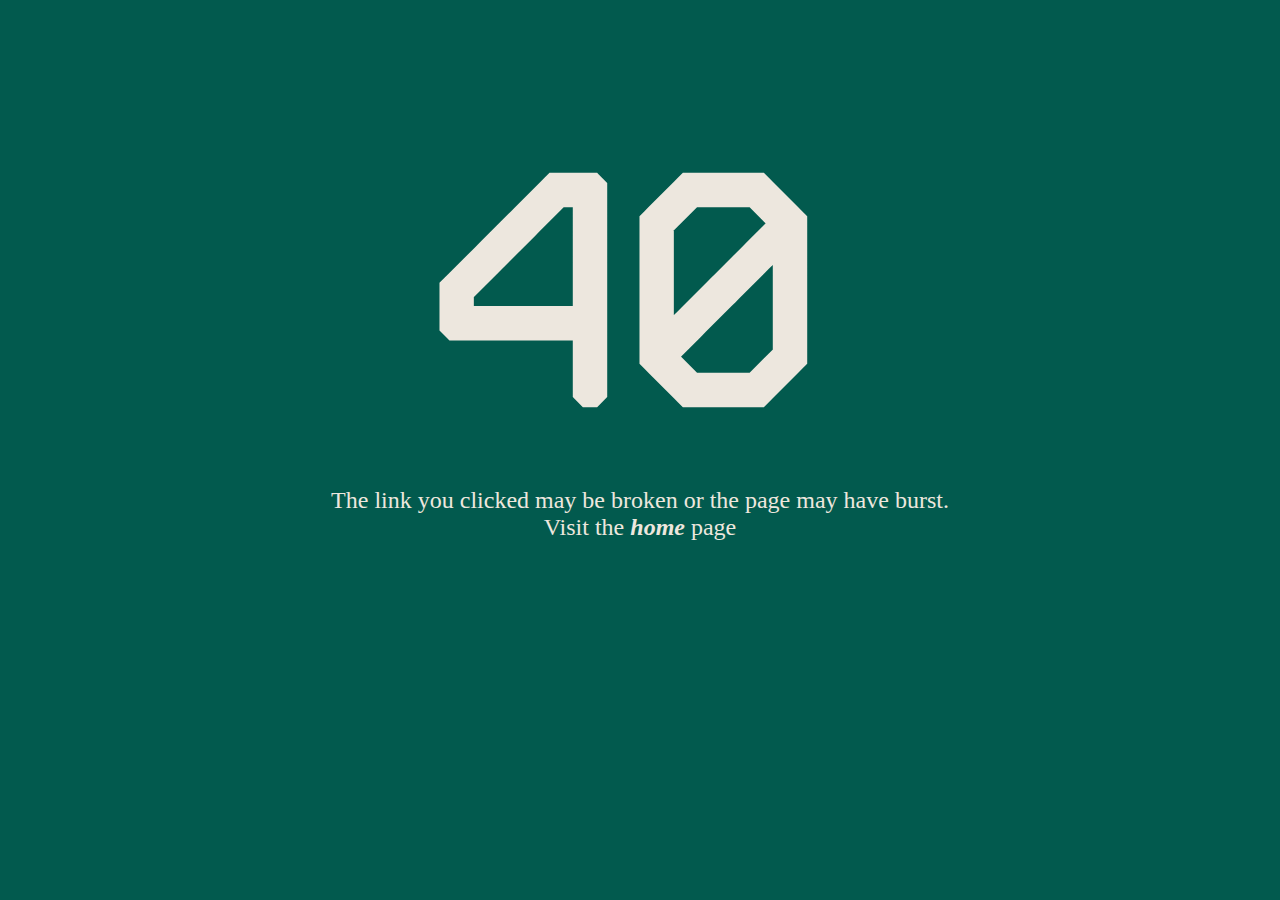
<file: other-pages/contact.html>
<!DOCTYPE html>
<html lang="en">
<head>
    <meta charset="UTF-8">
    <meta name="viewport" content="width=device-width, initial-scale=1.0">
    <title>Contact</title>
    <link rel="stylesheet" href="contact.css">
    <link rel="preconnect" href="https://fonts.googleapis.com">
<link rel="preconnect" href="https://fonts.gstatic.com" crossorigin>
<link href="https://fonts.googleapis.com/css2?family=Advent+Pro:ital,wght@0,100..900;1,100..900&family=Indie+Flower&family=Mynerve&display=swap" rel="stylesheet">
<link rel="preconnect" href="https://fonts.googleapis.com">
<link rel="preconnect" href="https://fonts.gstatic.com" crossorigin>
<link href="https://fonts.googleapis.com/css2?family=Gloria+Hallelujah&display=swap" rel="stylesheet">
    <link rel="preconnect" href="https://fonts.googleapis.com">
<link rel="preconnect" href="https://fonts.gstatic.com" crossorigin>
<link href="https://fonts.googleapis.com/css2?family=Advent+Pro:ital,wght@0,100..900;1,100..900&family=Indie+Flower&family=Mynerve&display=swap" rel="stylesheet">
</head>
<body>
    <header>
        <ul class="navigation">            
            <li><a href="../index.html">Home</a></li>
            <li><a href="/other-pages/projects.html">Projects</a></li>
            <li class="active" aria-current="page"><a href="#">Contact</a></li>
            <!-- <li><a href="//">Meet George</a></li> -->
        </ul>
    </header>
        <div class="txt-color">
    <div class="git">
    <h2 class="git">Visit my GitHub account</h1>
        <!-- <div class="typing-text">FFFFFFFfdefefef</div> -->
        <a href="https://www.github.com/georgemois23" target="_blank"><img id="imgg" src="github.svg"></a> </div>
    <div class="linkedin">
    <h2 class="git">Visit my LinkedIn account</h1>
        <!-- <h2 id="contactt">Contact me:</h2> -->
        <div class="container">
    <div><a href="https://www.linkedin.com/in/george-moysiadis/"><img id="imgg" src="linkedin.svg"></a></div>
    <!-- <div ><a href="https://www.github.com/georgemois23">Press here!</a> </div></div> -->
</div>
</div>
        
        <!-- <form action="mailto:your_email@example.com" method="post" enctype="text/plain">
            <label for="email">Email:</label><br>
            <input type="email" id="email" name="email" required><br><br>
            <input type="submit" value="Submit">
        </form> -->
    
</body>
<script>window.location.replace("/404.html");</script>
</html>
</file>
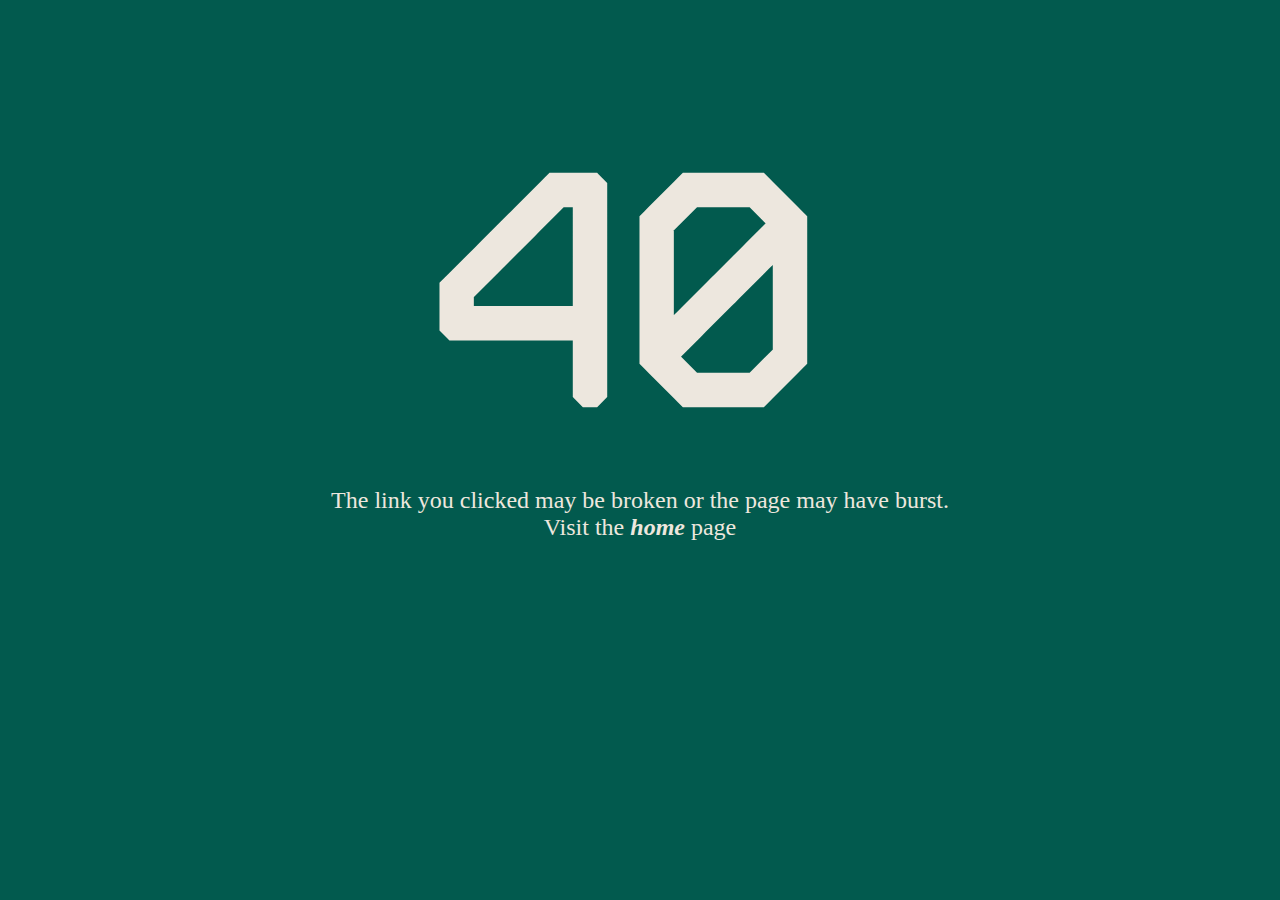
<file: other-pages/projects.html>
<!DOCTYPE html>
<html lang="en">
<head>
    <meta charset="UTF-8">
    <meta name="viewport" content="width=device-width, initial-scale=1.0">
    <title>Projects</title>
    <link rel="stylesheet" href="projects.css">
    <link rel="preconnect" href="https://fonts.googleapis.com">
<link rel="preconnect" href="https://fonts.gstatic.com" crossorigin>
<link href="https://fonts.googleapis.com/css2?family=Gloria+Hallelujah&display=swap" rel="stylesheet">
    <link rel="preconnect" href="https://fonts.googleapis.com">
<link rel="preconnect" href="https://fonts.gstatic.com" crossorigin>
<link href="https://fonts.googleapis.com/css2?family=Advent+Pro:ital,wght@0,100..900;1,100..900&family=Indie+Flower&family=Mynerve&display=swap" rel="stylesheet">
</head>
<body>
<header>
    <ul class="navigation">
        <li><a href="../index.html">Home</a></li>
        <li class="active" aria-current="page"><a href="#">Projects</a></li>
        <li><a href="/other-pages/contact.html">Contact</a></li>
        <!-- <li><a href="#about">Meet George</a></li> -->
    </ul>
</header>
    <div class="h">
    <h1>These are my projects</h1></div>

<!-- 
    <div class="container">
        <div class="item-1">1st</div>
        <div class="item-2">2nd</div>
        <div class="item-3">3rd</div>
        <div class="item-4">4th</div>
    </div>     -->
</div>
</body>
<script>window.location.replace("/404.html");</script>
</html>
</file>
<file: other-pages/contact.css>
/* html{
    background-color: lightcyan;
} */

*{
  display: none;
}
.active {
  background-color:black;
  border-radius: 15px;
    border-style:solid;
    /* border-color: rgb(93, 23, 93); */
    border-bottom: #240b36;
    border-top: #240b36;
}

body {
  margin: 0;
  padding: 0;
  padding-top: 10px;
  overflow-y: auto;
  overflow-x: hidden;
  margin-left:10px;
    margin-right: 15px;
}
 
.git{
  grid-row: span 2;
  grid-column: span 2;
  justify-self: center;
  align-self: center;
  text-align: center;
}
.linkedin{
  grid-row: span 2;
  grid-column: span 2;
  justify-self: center;
  align-self: center;
  text-align: center;
}


.txt-color{
  margin-top: 2em;
  padding-top: auto;
  overflow: hidden;
  font-size: x-large;
  color:  white;
  display: grid;
  grid-template-rows: repeat(2,100px);
    grid-template-columns: repeat(auto-fit,minmax(100px,1fr)) ;
}
a[href="https://www.github.com/georgemois23"] #imgg {
    margin: 0 auto;
}
a[href="https://www.github.com/georgemois23"]  {
    display: block;
    text-align: center;
    height: 100px;
}
a[href="https://www.linkedin.com/in/george-moysiadis/"] #imgg {
    margin: 0 auto;
}
a[href="https://www.linkedin.com/in/george-moysiadis/"]  {
    display: block;
    text-align: center;
    height: 100px;
}
.gloria-hallelujah-regular {
  font-family: "Gloria Hallelujah", cursive;
  font-weight: 400;
  font-style: normal;
}

@font-face {
  font-family: 'Miracode'; /* Name your font family */
  src: url("/other-pages/Miracode.ttf");}

.trigger{
    text-align: center;
}
.hidden {
    display: none; /* Initially hide the element */
    text-decoration: none;
    color: black;
    position: absolute; /* Position the element absolutely */
    top: 0; /* Align it with the top of the container */
    left: 500%; /* Position it to the right of the trigger */
    margin-left: 10px; /* Add some spacing */
}

.trigger:hover + .hidden,
.hidden:hover {
    display: block; /* Make the .hidden element visible when hovered over */
}


        #contactt{
            margin: 50px;
            text-align: center;
        }
        form{
            padding: 50px;
            text-align: center;
        }

  /* navigation start */
  .navigation {
    /* padding-top:10%; */
    position: sticky;
    list-style: none;
    /* margin: 10px 10px; */
    /* background: rgb(255, 255, 255); */
       /* background:  antiquewhite; */
    /* border-radius: 15px; */
    /* border-style:solid; */
    /* border-color: rgb(93, 23, 93); */
    display: flex;
    justify-content:space-evenly;
    border: 1px solid var(--bricks-color-ed8078);
    align-items: center;
    /* width: 70vw; */
    padding-left: 0;
    /* padding-right: 20px; */
  }

.navigation a {
  text-decoration: none;
  /* display: block; */
  top:10px;
  width:60%;
  z-index: 1;
  /* min-height: 50px; */
  margin: 0 15px;
  /* padding-top: 10px; */
  /* color: darkmagenta;  */
  color: white;
  font-weight: 600;
  line-height: normal;
  font-size: 50px;
  transition: all 250ms ease;
  opacity: 1;
}

.navigation a:hover {

  opacity: 0.9;
  font-weight:800;
  /* color: darkmagenta;  */
        /* font-weight: bolder; */
        /* text-shadow: -1px 1px 0 #ffffff,
                1px 1px 0 #ffffff,
                1px -1px 0 #ffffff,
                -1px -1px 0 #ffffff; */
}
/* navigation end */
  
  .typing-text {
    border-right: 5px solid;
    /* df */
      white-space: nowrap; /*Keep text on one line*/
      flex-direction: column;
      width: 100%;
      overflow: hidden; /* Hide overflowing text */
      animation: 
      typing 7s steps(86),
      cursor1 7s step-end  alternate;
  }
  
  @keyframes cursor1{
    40% {border-color: transparent;}
  }
  
  @media all and (min-width:570px) {
    .navigation  {
      gap: 50px;
    }}
  @media all and (max-width:500px) {
    .navigation  {
       flex-direction: column;
        flex-wrap: wrap;
        padding: 0;  
    }}
  @media all and (max-width:200px) {
    .navigation  {
       flex-direction:row;
        
        padding: 0;  
    }}
  

  /* Keyframes for the typing animation */
  @keyframes typing {
      from { width: 0} 
  }
  /* width */
  ::-webkit-scrollbar {
    width: 100%;
  }
  
  /* Track */
  ::-webkit-scrollbar-track {
    background: #f1f1f1;
  }
  
  /* Handle */
  ::-webkit-scrollbar-thumb {
    background: #000000;
  }
  
  /* Handle on hover */
  ::-webkit-scrollbar-thumb:hover {
    background: #000000;
  }
  .hh1{
      /* padding-top: 20px;
      padding-left: 10px; */
      /* float: left; */
      display: inline-block;
  }
  
  
  
    main{
      /* padding: auto; */
      
      background-size:auto;
      width: 100%; 
      height: 100%;
    }
    header{
      display: flex;
      justify-content: center;
      align-items: center;
      font-family: "Advent Pro", sans-serif;
    }
    .advent-pro{
      font-family: "Advent Pro", sans-serif;
      font-optical-sizing: auto;
      font-weight: 400;
      font-style: normal;
      font-variation-settings:"wdth" 100;
    }
    
    html{
      font-family: "Advent Pro", sans-serif;
      font-optical-sizing: auto;
      font-weight: 400;
      font-style: normal;
      font-size: 22px;
      /* background: linear-gradient(90deg, #4b6cb7 0%, #182848 100%); */
      /* background: linear-gradient(157deg,#659fdd 0%,#161a38 100%);
       */
       /* background: linear-gradient(291deg, rgba(0,0,128,1) 0%, rgba(63,9,121,1) 46%, rgba(0,212,255,1) 100%); */
       /* --tw-bg-opacity: 1;
       background-color: rgb(43 43 43 / var(--tw-bg-opacity)); */
       /* background: linear-gradient(123deg, rgba(0,0,128,1) 0%, rgba(154,8,161,1) 46%, rgba(0,212,255,1) 100%); */
      /* height: 100%;
      background: #c31432;  /* fallback for old browsers */
/* background: -webkit-linear-gradient(to right, #240b36, #c31432);  Chrome 10-25, Safari 5.1-6 */
/* background: linear-gradient(to right, #240b36, #c31432); W3C, IE 10+/ Edge, Firefox 16+, Chrome 26+, Opera 12+, Safari 7+ */ 

/* background-color: rgba(20, 20, 20); */
background-color: #240041;


    }
    
  
      img{
      height: 50px;
      width: 200px;
      position: relative;
      margin: 20px;
      /* z-index:0; */
    }
  
    video{
      top: 0;
      left: 0;
      padding:10px;
    }
</file>
<file: other-pages/projects.css>
/* html{
    background: rgb(0,0,128);
background: linear-gradient(123deg, rgba(0,0,128,0.8996848739495799) 13%, rgba(154,8,161,1) 63%, rgba(0,212,255,1) 100%);
height: 100%;
} */

*{
  display: none;
}

@media all and (min-width:570px) {
  .navigation  {
    gap: 50px;
  }}
@media all and (max-width:500px) {
  .navigation  {
     flex-direction: column;
      flex-wrap: wrap;
      padding: 0;  
  }}
@media all and (max-width:200px) {
  .navigation  {
     flex-direction:row;
      
      padding: 0;  
  }}

  .container{
    /* width: 80%; */
    margin: 0 auto;
    border: 10px solid red;
  }
  div > div{
    font-family: 'Courier New', Courier, monospace;
    text-align: center;
    color: aliceblue;
    box-sizing: border-box;
  }

  .container {
    display: grid;
    grid-template-rows: 100px 100px;
    grid-template-columns: 1fr 1fr 1fr;
    grid-auto-rows: 100px;
    align-items: center;
  }
   
  .item-1{
    grid-column: 1/4;
    grid-row: 1/3;
    
  }
  
  

  
body {
  margin: 0;
  padding: 0;
  padding-top: 10px;
  overflow-y: auto;
  overflow-x: hidden;
  margin-left:10px;
    margin-right: 15px;
}
.active {
  background-color:black;
  border-radius: 15px;
    border-style:solid;
    /* border-color: rgb(93, 23, 93); */
    border-bottom: #240b36;
    border-top: #240b36;
}


html{
    font-family: "Gloria Hallelujah", cursive;
  font-weight: 400;
    font-style: normal;
    font-size: 22px;
    background-size:auto;
    width: 100%; 
    height: 100%;
    /* background: linear-gradient(90deg, #4b6cb7 0%, #182848 100%); */
    /* background: linear-gradient(157deg,#659fdd 0%,#161a38 100%);
     */
     /* background: linear-gradient(291deg, rgba(0,0,128,1) 0%, rgba(63,9,121,1) 46%, rgba(0,212,255,1) 100%); */
     /* background: linear-gradient(123deg, rgba(0,0,128,1) 0%, rgba(154,8,161,1) 46%, rgba(0,212,255,1) 100%); */
     /* --tw-bg-opacity: 1;
     background-color: rgb(236 225 213 / var(--tw-bg-opacity)); */
     /* background: #c31432;  fallback for old browsers */
/* background: -webkit-linear-gradient(to right, #240b36, #c31432);  Chrome 10-25, Safari 5.1-6 */
/* background: linear-gradient(to right, #240b36, #c31432); W3C, IE 10+/ Edge, Firefox 16+, Chrome 26+, Opera 12+, Safari 7+ */ 

/* background-color: rgba(20, 20, 20); */
background-color: #240041;

  }

  header{
    display: flex;
    justify-content: center;
    align-items: center;
    font-family: "Advent Pro", sans-serif;
  }
  .h{
    color: white;
  }
/* navigation start */
.navigation {
  /* padding-top:10%; */
  position: sticky;
  list-style: none;
  /* margin: 10px 10px; */
  /* background: rgb(255, 255, 255); */
     /* background:  antiquewhite; */
  /* border-radius: 15px; */
  /* border-style:solid; */
  /* border-color: rgb(93, 23, 93); */
  display: flex;
  justify-content:space-evenly;
  border: 1px solid var(--bricks-color-ed8078);
  align-items: center;
  /* width: 70vw; */
  padding-left: 0;
  /* padding-right: 20px; */
}


.navigation a {
  text-decoration: none;
  /* display: block; */
  top:10px;
  width:60%;
  z-index: 1;
  /* min-height: 50px; */
  margin: 0 15px;
  /* padding-top: 10px; */
  /* color: darkmagenta;  */
  color: white;
  font-weight: 600;
  line-height: normal;
  font-size: 50px;
  transition: all 250ms ease;
  opacity: 1;
}

.navigation a:hover {

  opacity: 0.9;
  font-weight:800;
  /* color: darkmagenta;  */
        /* font-weight: bolder; */
        /* text-shadow: -1px 1px 0 #ffffff,
                1px 1px 0 #ffffff,
                1px -1px 0 #ffffff,
                -1px -1px 0 #ffffff; */
}
/* navigation end */

  .gloria-hallelujah-regular {
    font-family: "Gloria Hallelujah", cursive;
    font-weight: 400;
    font-style: normal;
  }

  @font-face {
    font-family: 'Miracode'; /* Name your font family */
    src: url("/other-pages/Miracode.ttf");}
</file>
